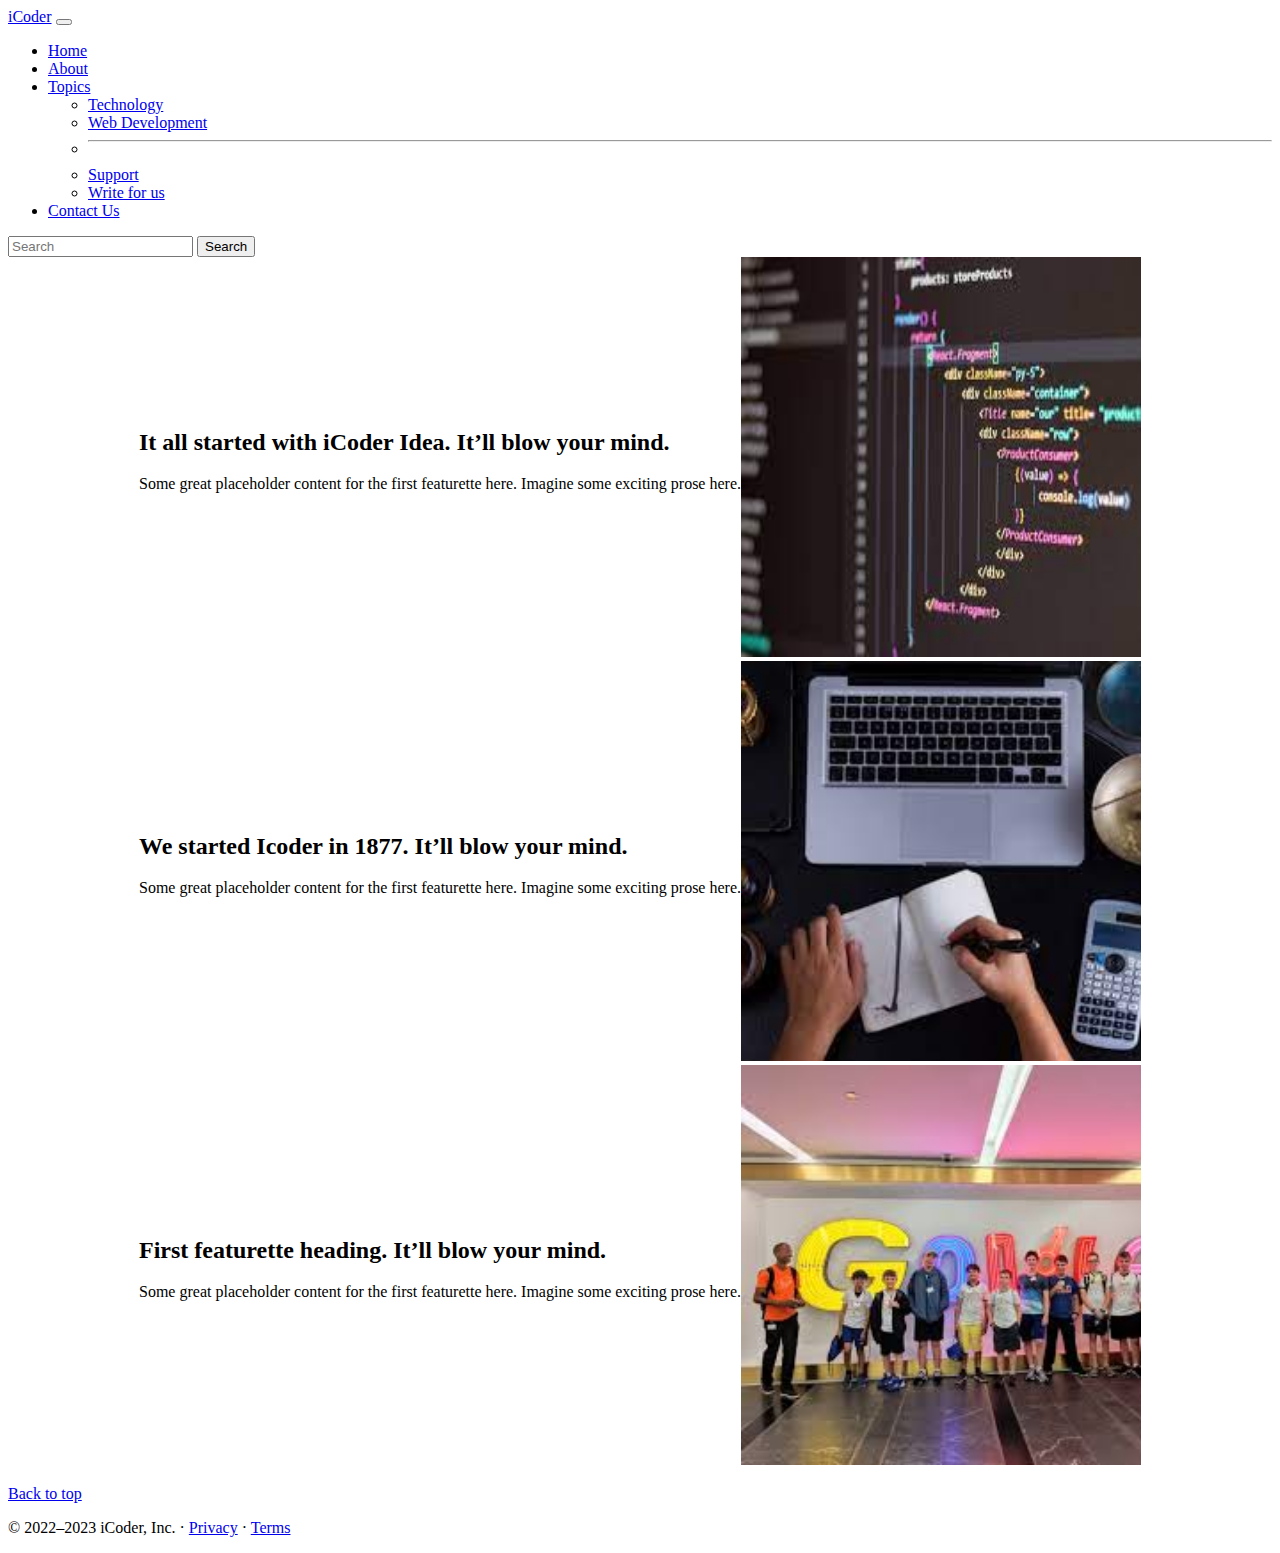
<file: About.html>
<!doctype html>
<html lang="en">

<head>
    <meta charset="utf-8">
    <meta name="viewport" content="width=device-width, initial-scale=1">
    <title>iCoder </title>
    <link href="https://cdn.jsdelivr.net/npm/bootstrap@5.2.2/dist/css/bootstrap.min.css" rel="stylesheet"
        integrity="sha384-Zenh87qX5JnK2Jl0vWa8Ck2rdkQ2Bzep5IDxbcnCeuOxjzrPF/et3URy9Bv1WTRi" crossorigin="anonymous">
    <link rel="stylesheet" href="/About.css">
</head>

<body>
    <nav class="navbar navbar-expand-lg navbar-dark bg-dark">
        <div class="container-fluid">
            <a class="navbar-brand" href="#">iCoder</a>
            <button class="navbar-toggler" type="button" data-bs-toggle="collapse"
                data-bs-target="#navbarSupportedContent" aria-controls="navbarSupportedContent" aria-expanded="false"
                aria-label="Toggle navigation">
                <span class="navbar-toggler-icon"></span>
            </button>
            <div class="collapse navbar-collapse" id="navbarSupportedContent">
                <ul class="navbar-nav me-auto mb-2 mb-lg-0">
                    <li class="nav-item">
                        <a class="nav-link " aria-current="page" href="/">Home</a>
                    </li>
                    <li class="nav-item">
                        <a class="nav-link active" href="/about.html">About</a>
                    </li>

                    <li class="nav-item dropdown">
                        <a class="nav-link dropdown-toggle" href="#" role="button" data-bs-toggle="dropdown"
                            aria-expanded="false">
                            Topics
                        </a>
                        <ul class="dropdown-menu">
                            <li><a class="dropdown-item" href="#">Technology</a></li>
                            <li><a class="dropdown-item" href="#">Web Development</a></li>
                            <li>
                                <hr class="dropdown-divider">
                            </li>
                            <li><a class="dropdown-item" href="#">Support</a></li>
                            <li><a class="dropdown-item" href="#">Write for us</a></li>
                        </ul>
                    </li>
                    <li class="nav-item">
                        <a class="nav-link" href="/Contact.html">Contact Us</a>
                    </li>


                </ul>
                <form class="d-flex" role="search">
                    <input class="form-control me-2" type="search" placeholder="Search" aria-label="Search">
                    <button class="btn btn-outline-success" type="submit">Search</button>
                </form>
            </div>
        </div>
    </nav>
    <div class="container my-5">
        <div class="row featurette">
            <div class="col-md-7">
                <h2 class="featurette-heading fw-normal lh-1">It all started with iCoder Idea. <span
                        class="text-muted">It’ll
                        blow your mind.</span></h2>
                <p class="lead">Some great placeholder content for the first featurette here. Imagine some exciting
                    prose here.</p>
            </div>
            <div class="col-md-5">
                <img class="bd-placeholder-img bd-placeholder-img-lg featurette-image img-fluid mx-auto" width="400"
                    height="400" src="/Image/about.jfif" alt="">


            </div>
        </div>
        <div class="row featurette">
            <div class="col-md-7 order-md-2">
                <h2 class="featurette-heading fw-normal lh-1">We started Icoder in 1877. <span class="text-muted">It’ll
                        blow your mind.</span></h2>
                <p class="lead">Some great placeholder content for the first featurette here. Imagine some exciting
                    prose here.</p>
            </div>
            <div class="col-md-5">
                <img class="bd-placeholder-img bd-placeholder-img-lg featurette-image img-fluid mx-auto" width="400"
                    height="400" src="/Image/about2.jfif" alt="">

            </div>
        </div>
        <div class="row featurette">
            <div class="col-md-7">
                <h2 class="featurette-heading fw-normal lh-1">First featurette heading. <span class="text-muted">It’ll
                        blow your mind.</span></h2>
                <p class="lead">Some great placeholder content for the first featurette here. Imagine some exciting
                    prose here.</p>
            </div>
            <div class="col-md-5">
                <img class="bd-placeholder-img bd-placeholder-img-lg featurette-image img-fluid mx-auto" width="400"
                    height="400" src="/Image/about3.jfif" alt="">

            </div>
        </div>
    </div>

    <footer class="container">
        <p class="float-end"><a href="#">Back to top</a></p>
        <p>© 2022–2023 iCoder, Inc. · <a href="#">Privacy</a> · <a href="#">Terms</a></p>
    </footer>




    <script src="https://cdn.jsdelivr.net/npm/bootstrap@5.2.2/dist/js/bootstrap.bundle.min.js"
        integrity="sha384-OERcA2EqjJCMA+/3y+gxIOqMEjwtxJY7qPCqsdltbNJuaOe923+mo//f6V8Qbsw3"
        crossorigin="anonymous"></script>
</body>

</html>
</file>
<file: About.css>
.row {
    display: flex;
    justify-content: center;
    align-items: center;

}
</file>
